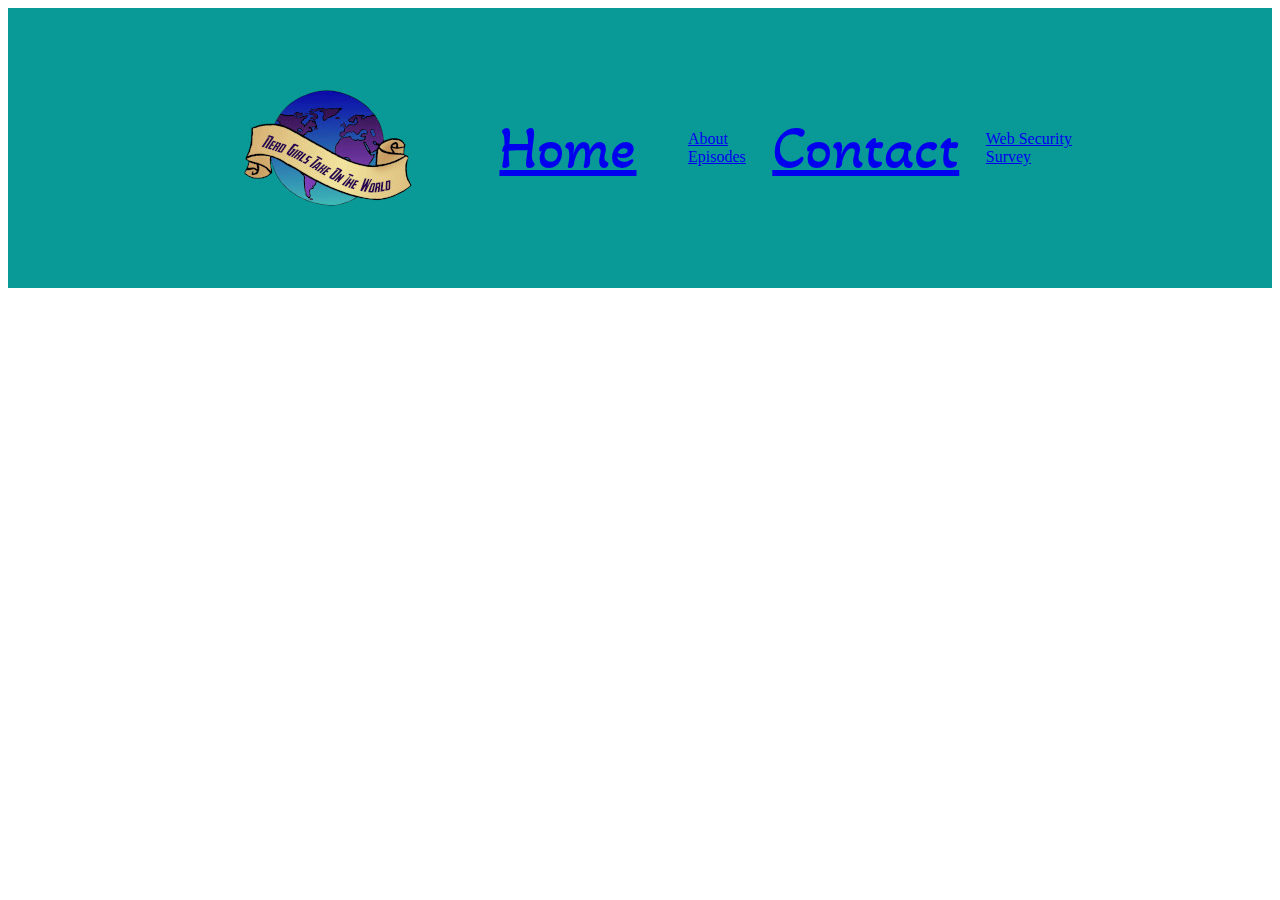
<file: index.html>
<!DOCTYPE html>
<html lang= "en">
<head>
<title>Nerd Girls Take On The World</title>
<meta charset="utf-8">
<link rel="stylesheet" href="ngtotw.css">
<script src="modernizr.custom.05819.js"></script>
</head>
<body>
<div class="flex-container">
  <div><img src="logo_square.jpg" alt="Nerd Girls Take On The World Logo"></div>
  <div><a href="index.html">Home</div>
  <div>About</div>
  <div>Episodes</div> 
  <div><a href="Contact.html">Contact</div>
  <div>Web Security</div>
  <div>Survey</div>
</div>
</body>
</html>
</file>
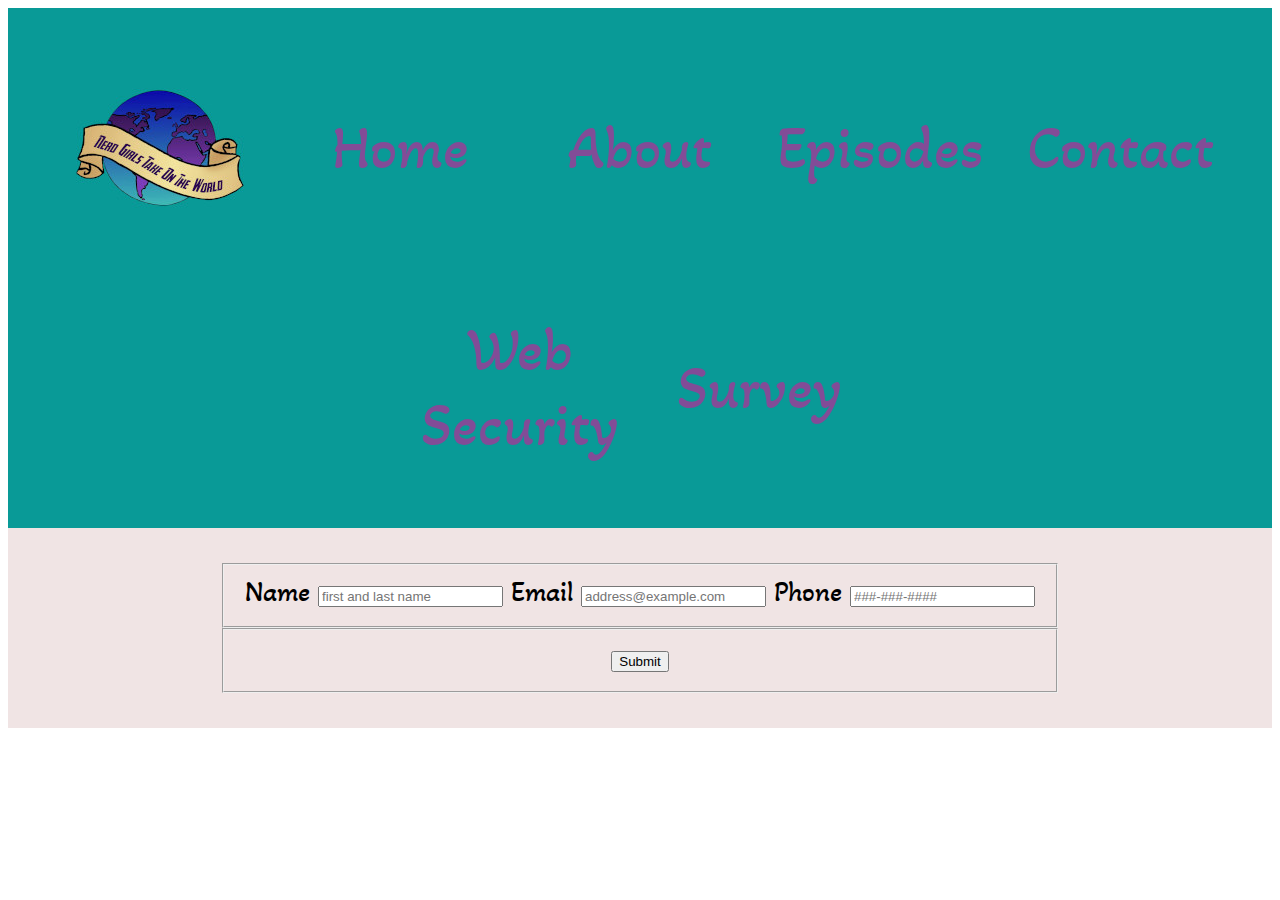
<file: Contact.html>
<!DOCTYPE html>
<html lang= "en">
<head>
<title>Nerd Girls Take On The World</title>
<meta charset="utf-8">
<link rel="stylesheet" href="ngtotw.css">
<script src="modernizr.custom.05819.js"></script>
</head>
<body>
<div class="flex-container">
  <div><img src="logo_square.jpg" alt="Nerd Girls Take On The World Logo"></div>
  <div>Home</div>
  <div>About</div>
  <div>Episodes</div> 
  <div>Contact</div>
  <div>Web Security</div>
  <div>Survey</div>
 </div>
     <article class="main">
      <form>
        <fieldset id="contactinfo">
          <label for="nameinput">
            Name
            <input type="text" id="nameinput" name="name" placeholder="first and last name" />
          </label>
          <label for="emailinput">
            Email
            <input type="text" id="emailinput" name="email" placeholder="address@example.com" />
          </label>
          <label for="phoneinput">
            Phone
            <input type="text" id="phoneinput" name="phone" placeholder="###-###-####" />
          </label>
        </fieldset>
        <fieldset id="submitbutton">
          <input type="submit" value="Submit" />
        </fieldset>
     </form>
  </article>
  <script>
    function insertPlaceholders() {
	  if (!Modernizr.input.placeholder) {
	    document.getElementById("nameinput").value = "first and last name";
        document.getElementById("emailinput").value = "address@example.com";
        document.getElementById("phoneinput").value = "###-###-####";
	    }
	 }
	    if(window.addEventListener) {
          window.addEventListener("load", insertPlaceholders, false);
      } else if (window.attachEvent) {
          window.attachEvent("onload", insertPlaceholders);
      }
  </script>
</body>
</html>
</file>
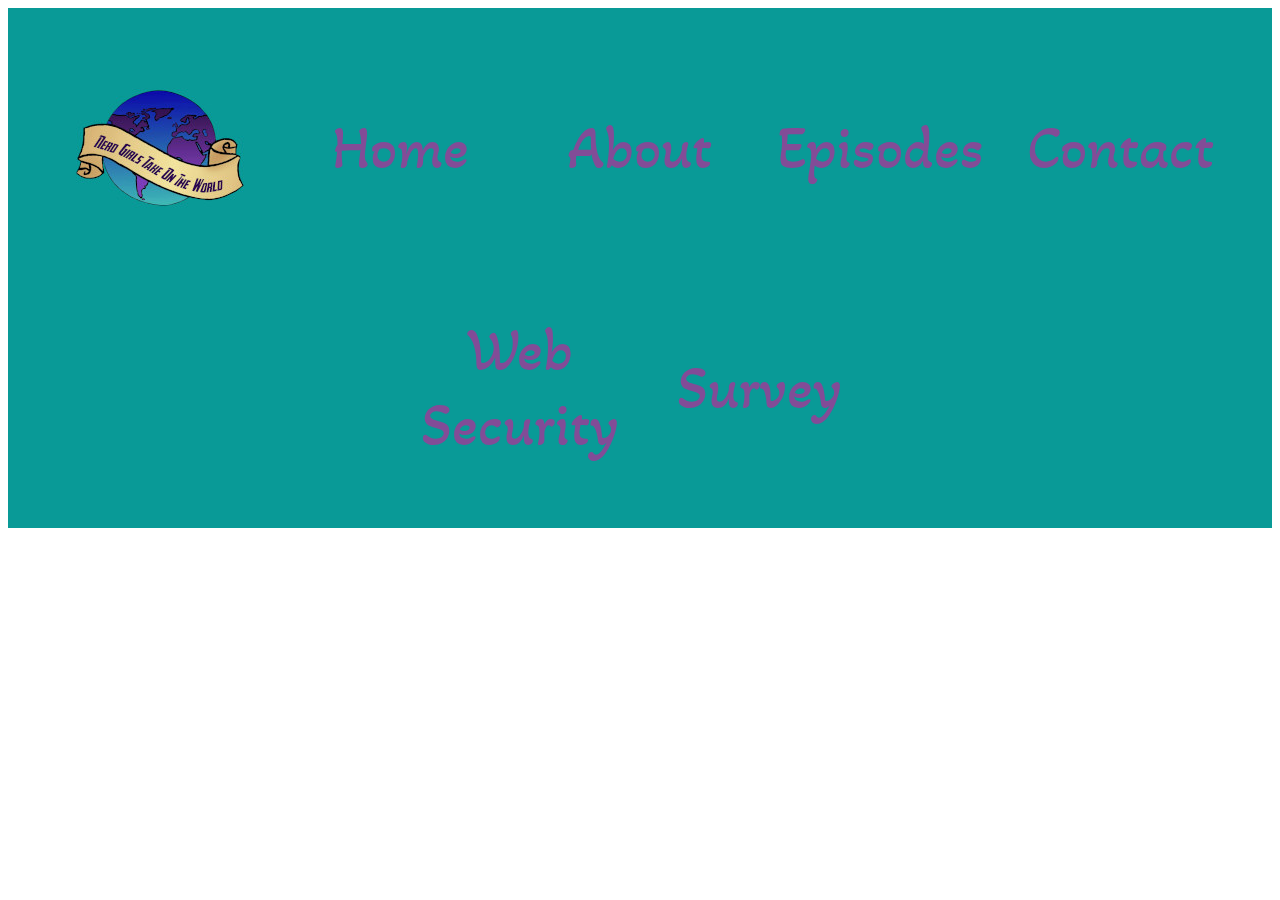
<file: Survey.html>
<!DOCTYPE html>
<html lang= "en">
<head>
<title>Nerd Girls Take On The World</title>
<meta charset="utf-8">
<link rel="stylesheet" href="ngtotw.css">
<script src="modernizr.custom.05819.js"></script>
</head>
<body>
<div class="flex-container">
  <div><img src="logo_square.jpg" alt="Nerd Girls Take On The World Logo"></div>
  <div>Home</div>
  <div>About</div>
  <div>Episodes</div> 
  <div>Contact</div>
  <div>Web Security</div>
  <div>Survey</div>
</div>
</body>
</html>
</file>
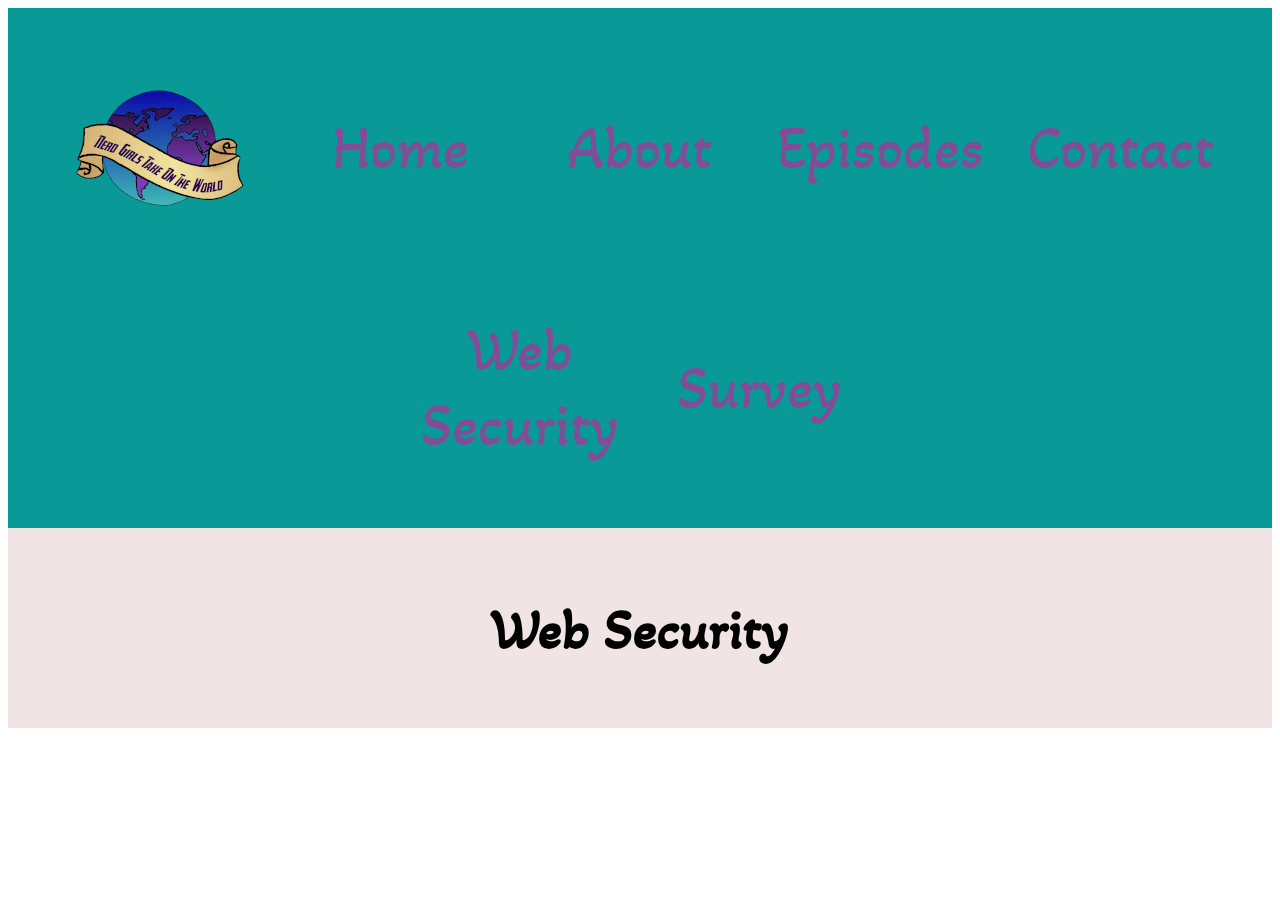
<file: Web Security.html>
<!DOCTYPE html>
<html lang= "en">
<head>
<title>Nerd Girls Take On The World</title>
<meta charset="utf-8">
<link rel="stylesheet" href="ngtotw.css">
<script src="modernizr.custom.05819.js"></script>
</head>
<body>
<div class="flex-container">
  <div><img src="logo_square.jpg" alt="Nerd Girls Take On The World Logo"></div>
  <div>Home</div>
  <div>About</div>
  <div>Episodes</div> 
  <div>Contact</div>
  <div>Web Security</div>
  <div>Survey</div>
</div>
<article class="main">
      <h1>Web Security</h1>
	  <p>
	  
	  </p>
	  
  </article>
  <script src="script.js"></script>
  
</body>
</html>
</file>
<file: ngtotw.css>
@import url('https://fonts.googleapis.com/css?family=Akaya Kanadaka');
.flex-container {
  background-color:#099A97;
  display: flex;
  flex-direction: row;
  padding: 20px;
  align-items: center;
  align-content: center;
  justify-content: center;
  flex-flow: row wrap;
}

.flex-container > div {
  display: flex;
  background-color: #099A97;
  font-family: 'Akaya Kanadaka';font-size: 28px;
  width: 200px;
  height: 200px;
  margin: 20px;
  line-height: 75px;
  font-size: 60px;
  text-align: center;
  align-items: center;  
  justify-content: center;
  align-self: stretch;
  color: #824C97;
  flex-flow: row wrap;
}

.main {
  text-align: left;
  background: #F0E4E4;
  width: 100%;
  height: 200px;
  font-size: 60px;
  text-align: center;
  align-items: center;  
  justify-content: center;
  align-self: stretch;
  flex-flow: row wrap;
  display: flex;
  flex-direction: row;
  font-family: 'Akaya Kanadaka';font-size: 28px;
}
</file>
